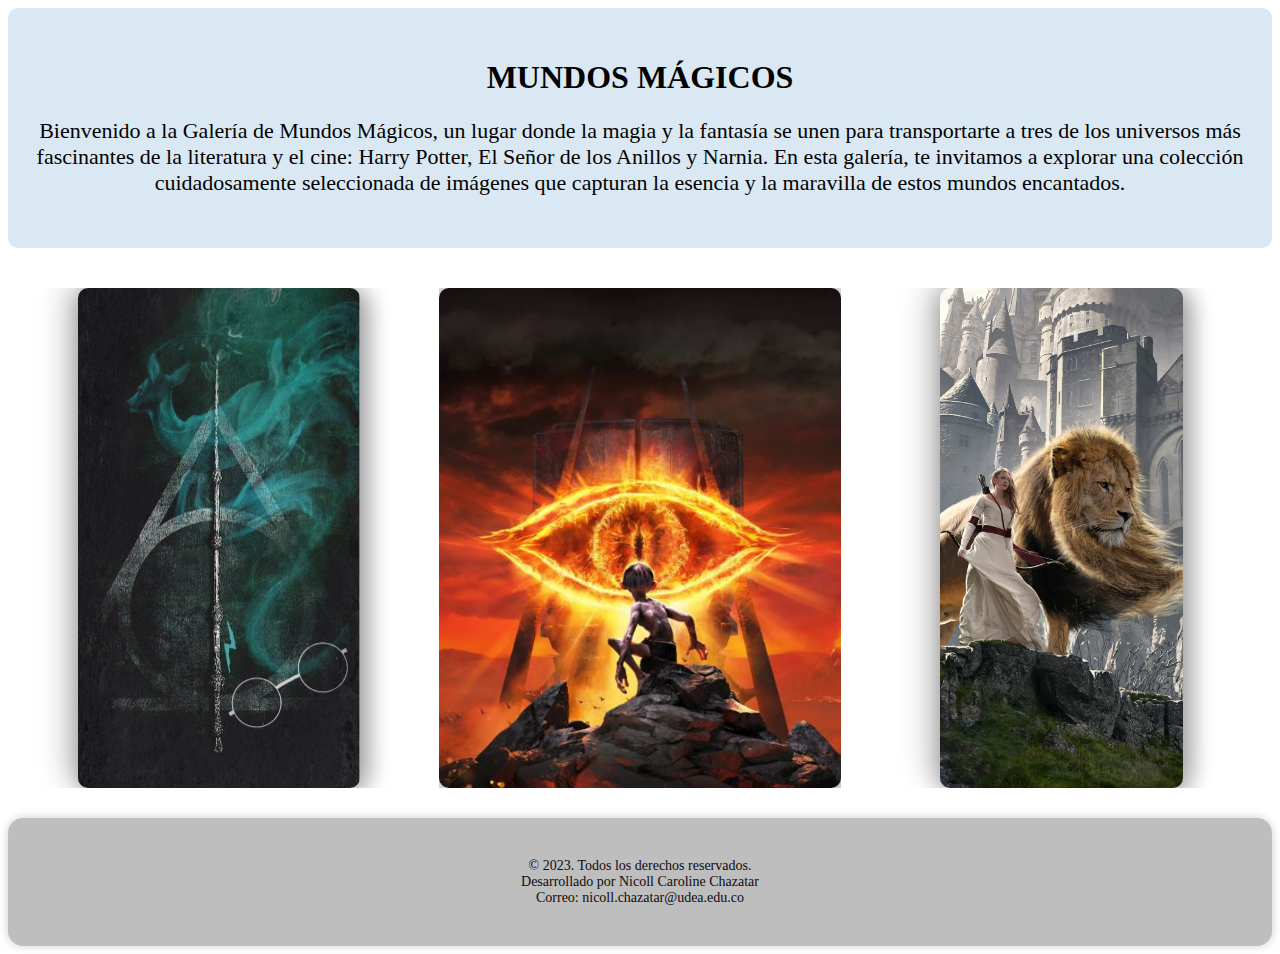
<file: index.html>
<!doctype html>
    <html lang="eng-es">
        <head>
            <meta charset="UTF-8">
            <meta name="viewport" content="width=device-width, initial-scale=1.0">
            <title>Mundos Mágicos</title>
            <meta name="description" 
                  content="Mejores imagenes de tres mundos mágicos">
            <meta name="author" content="Nicoll Caroline Chazatar">
            <link rel="icon" href="icons/icons8.png" type="image/png">
            <link rel="stylesheet" type="text/css" href="style/styles.css" />
        </head>
        <body>
            <main class="main-header">
            <header>
                <h1>MUNDOS MÁGICOS</h1>
                <p>
                    Bienvenido a la Galería de Mundos Mágicos, un lugar donde la magia 
                    y la fantasía se unen para transportarte a tres de los universos 
                    más fascinantes de la literatura y el cine: Harry Potter, El Señor 
                    de los Anillos y Narnia. En esta galería, te invitamos a explorar 
                    una colección cuidadosamente seleccionada de imágenes que capturan 
                    la esencia y la maravilla de estos mundos encantados.
                </p>
            </header>

            <section>
                <div class="flex-contenedor">
                    <a href="HarryP.html" class="imag-image  flex-item ">
                        <div class="bloque-list">
                        <div class="bloque 1">
                            <div class="image">
                            <img src="./images/HarryPotter/portada.jpg" alt="Harry" />
                            </div>
                        </div>
                        </div>
                        <div class="imag-text">Mundo mágico de</br>"Harry Potter"</div>
                    </a>
                    <a href="SrAnillos.html" class="imag-image flex-item ">
                        <div class="bloque-list">
                        <div class="bloque 1">
                            <div class="image">
                            <img src="./images/SrDeLosAnillos/portada.JPG" alt="Sr" />
                            </div>
                        </div>
                        </div>
                        <div class="imag-text">Mundo mágico de</br>"El señor de los Anillos"</div>
                    </a>
                    <a href="Narnia.html" class="imag-image  flex-item ">
                        <div class="bloque-list">
                        <div class="bloque 1">
                            <div class="image">
                            <img src="./images/Narnia/portada.jpg" alt="Narnia" />
                            </div>
                        </div>
                        </div>
                        <div class="imag-text">Mundo mágico de</br>"Narnia"</div>
                    </a>
                </div>
            </section>
            </main>

            <footer class="footer contenedor">
                <p>&copy; 2023. Todos los derechos reservados.</br>
                  Desarrollado por Nicoll Caroline Chazatar </br>
                  Correo: nicoll.chazatar@udea.edu.co
                </p>
            </footer>
        </body>
    </html>
</file>
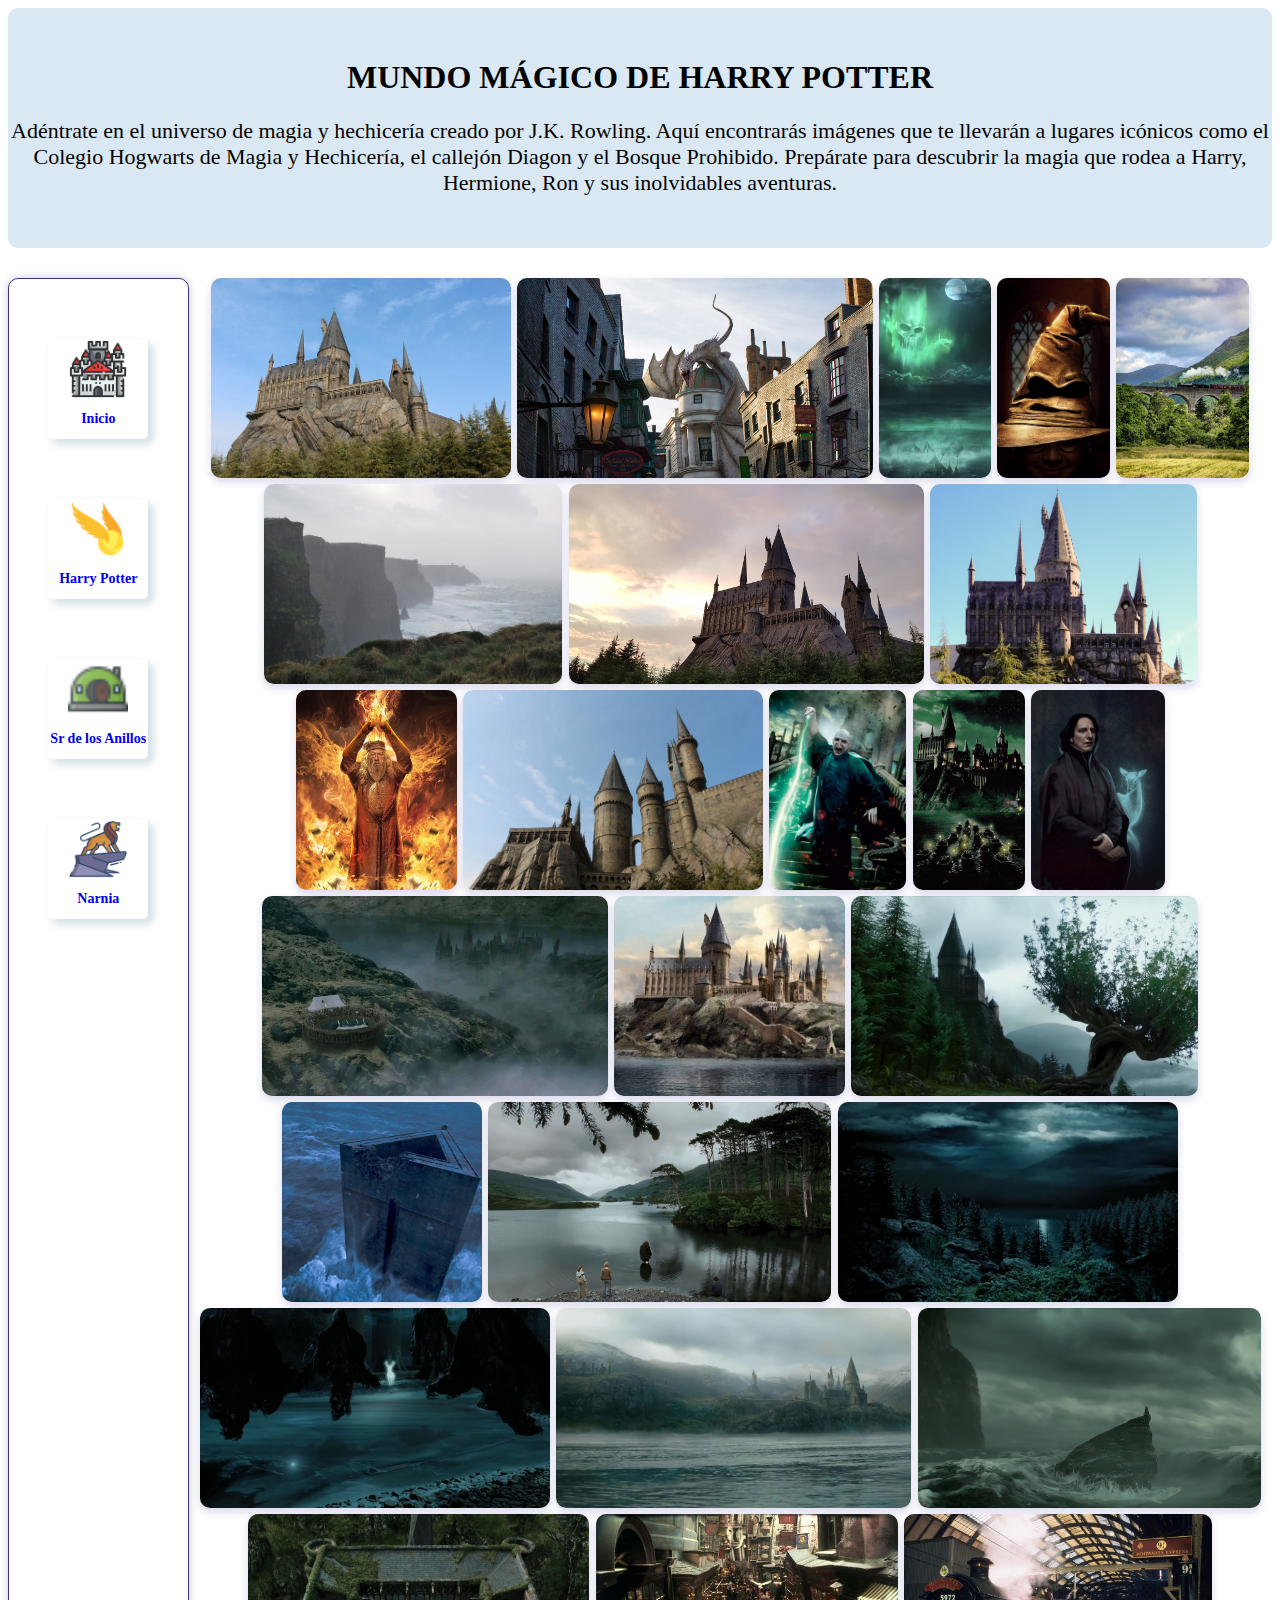
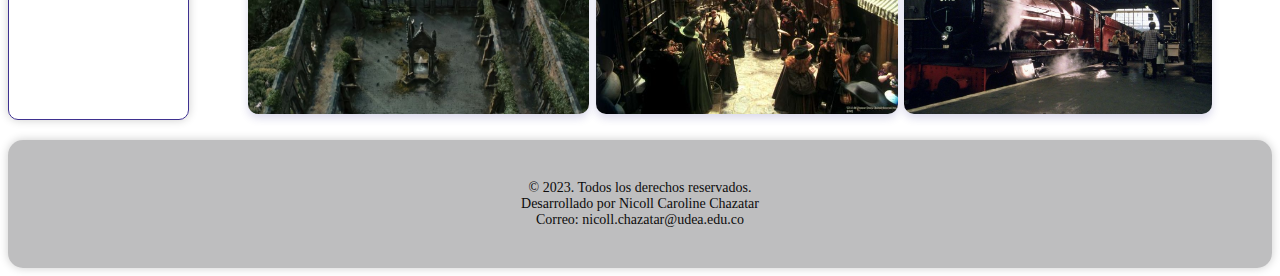
<file: HarryP.html>
<!doctype html>
    <html lang="eng-es">
        <head>
            <meta charset="UTF-8">
            <meta name="viewport" content="width=device-width, initial-scale=1.0">
            <title>Mundo Mágico de Harry Potter</title>
            <meta name="description" 
                  content="Mejores imagenes del mundo mágico de Harry Potter">
            <meta name="author" content="Nicoll Caroline Chazatar">
            <link rel="icon" href="icons/icons8.png" type="image/png">
            <link rel="stylesheet" type="text/css" href="style/styles.css" />
        </head>
  <body>
    <main class="main-worlds">
      <header>
        <h1>MUNDO MÁGICO DE HARRY POTTER</h1>
        <p>
            Adéntrate en el universo de magia y hechicería creado por 
            J.K. Rowling. Aquí encontrarás imágenes que te llevarán a 
            lugares icónicos como el Colegio Hogwarts de Magia y Hechicería, 
            el callejón Diagon y el Bosque Prohibido. Prepárate para 
            descubrir la magia que rodea a Harry, Hermione, Ron y sus 
            inolvidables aventuras.
        </p>
      </header>

      <nav>
        <a href="index.html">
          <div class="navbar">
            <img src="./icons/inicio.png" alt="home" width="60" />
            <h1>Inicio</h1>
          </div>
        </a>
        <a href="HarryP.html">
          <div class="navbar">
            <img src="./icons/snitch.png" alt="HP" width="60" />
            <h1>Harry Potter</h1>
          </div>
        </a>
        <a href="SrAnillos.html">
          <div class="navbar">
            <img src="./icons/house.png" alt="Sr" width="60" />
            <h1>Sr de los Anillos</h1>
          </div>
        </a>
        <a href="Narnia.html">
          <div class="navbar">
            <img src="./icons/lion.png" alt="Narnia" width="60" />
            <h1>Narnia</h1>
          </div>
        </a>
      </nav>

      <article class="images-article">
        <img src="./images/HarryPotter/img1.jpg" alt="HP 1" />
        <img src="./images/HarryPotter/img2.jpg" alt="HP 2" />
        <img src="./images/HarryPotter/img10.JPG" alt="HP 3" />
        <img src="./images/HarryPotter/img13.jpg" alt="HP 13" />
        <img src="./images/HarryPotter/img4.jpg" alt="HP 4" />
        <img src="./images/HarryPotter/img5.jpg" alt="HP 5" />
        <img src="./images/HarryPotter/img6.jpg" alt="HP 6" />
        <img src="./images/HarryPotter/img7.jpg" alt="HP 7" />
        <img src="./images/HarryPotter/img15.jpg" alt="HP 3" />
        <img src="./images/HarryPotter/img8.jpg" alt="HP 8" />
        <img src="./images/HarryPotter/img9.jpg" alt="HP 9" />
        <img src="./images/HarryPotter/img11.jpg" alt="HP 10" />
        <img src="./images/HarryPotter/img12.jpg" alt="HP 11" />
        <img src="./images/HarryPotter/img17.jpg" alt="HP 17" />
        <img src="./images/HarryPotter/img16.jpg" alt="HP 16" />
        <img src="./images/HarryPotter/img18.jpg" alt="HP 18" />
        <img src="./images/HarryPotter/img26.jpg" alt="HP 26" />
        <img src="./images/HarryPotter/img19.jpg" alt="HP 19" />
        <img src="./images/HarryPotter/img20.jpg" alt="HP 20" />
        <img src="./images/HarryPotter/img22.jpg" alt="HP 22" />
        <img src="./images/HarryPotter/img23.jpg" alt="HP 23" />
        <img src="./images/HarryPotter/img24.jpg" alt="HP 24" />
        <img src="./images/HarryPotter/img25.jpg" alt="HP 25" />
        <img src="./images/HarryPotter/img27.jpg" alt="HP 27" />
        <img src="./images/HarryPotter/img28.jpg" alt="HP 28" />
      </article>
    </main>

    <footer class="footer contenedor">
        <p>&copy; 2023. Todos los derechos reservados.</br>
          Desarrollado por Nicoll Caroline Chazatar </br>
          Correo: nicoll.chazatar@udea.edu.co
        </p>
    </footer>
  </body>
</html>
</file>
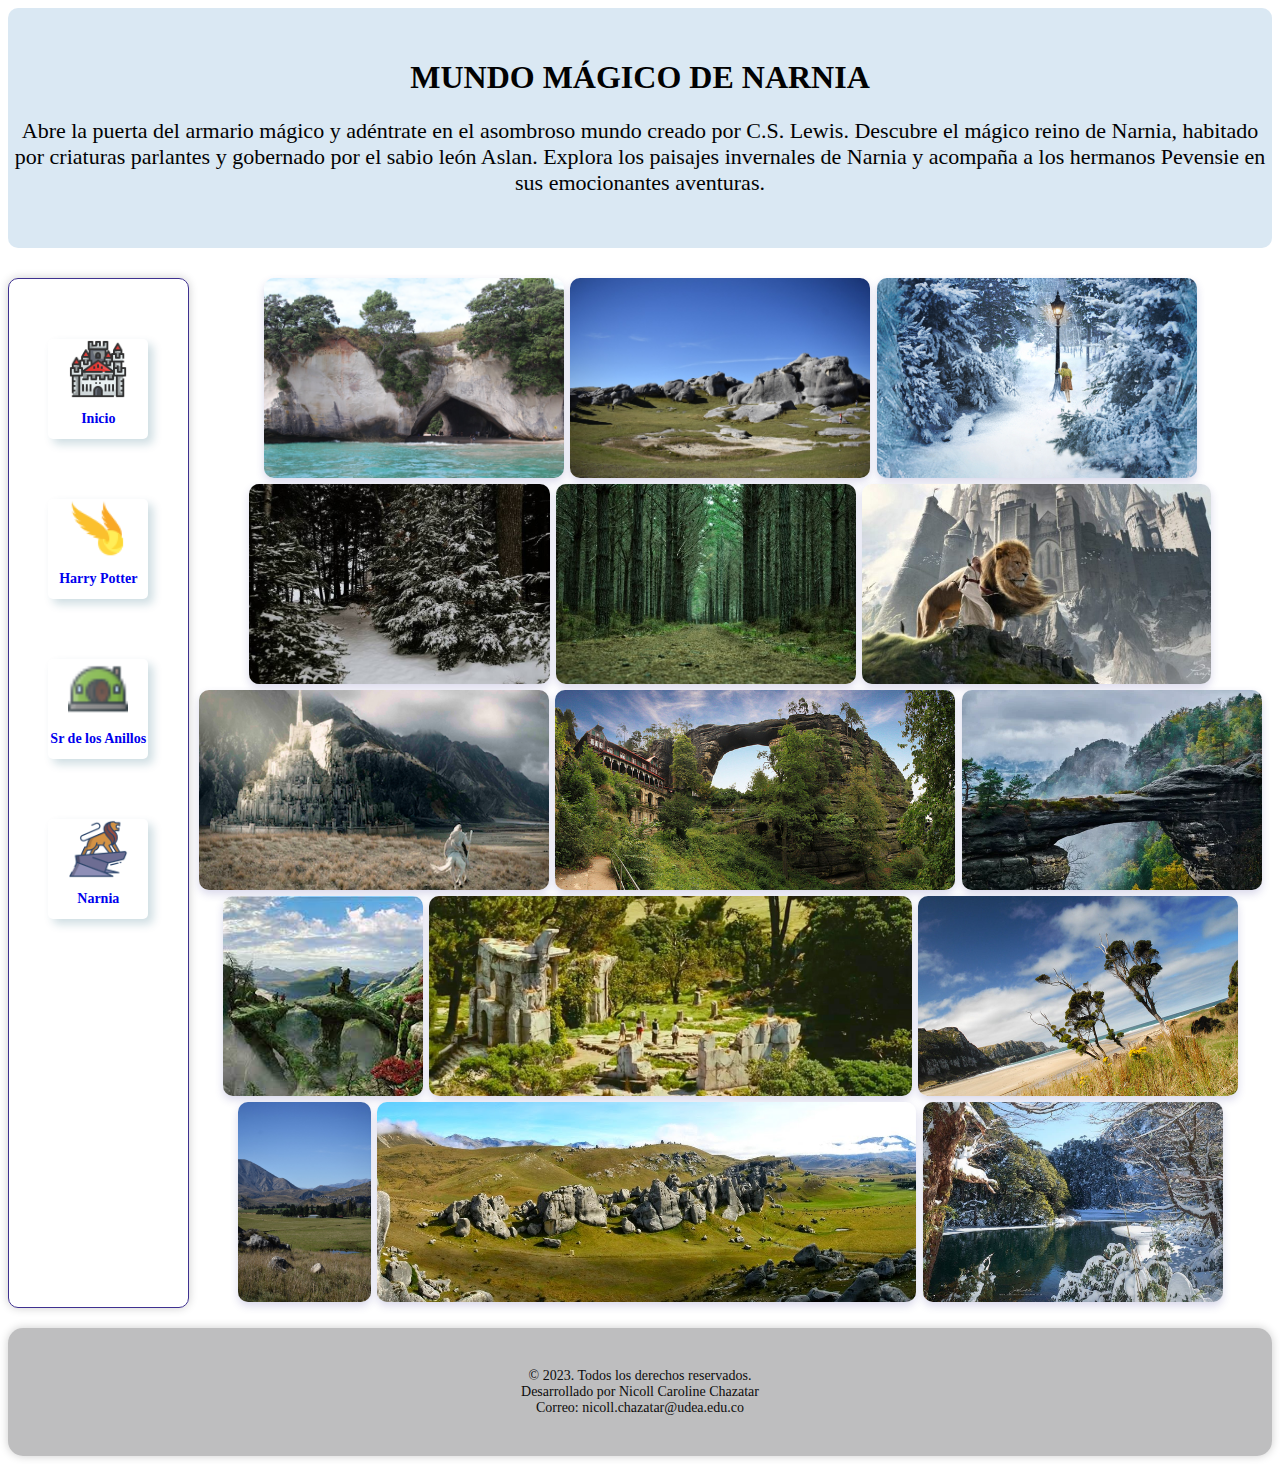
<file: Narnia.html>
<!doctype html>
    <html lang="eng-es">
        <head>
            <meta charset="UTF-8">
            <meta name="viewport" content="width=device-width, initial-scale=1.0">
            <title>Mundo Mágico de Harry Potter</title>
            <meta name="description" 
                  content="Mejores imagenes del mundo mágico de Harry Potter">
            <meta name="author" content="Nicoll Caroline Chazatar">
            <link rel="icon" href="icons/icons8.png" type="image/png">
            <link rel="stylesheet" type="text/css" href="style/styles.css" />
        </head>
  <body>
    <main class="main-worlds">
      <header>
        <h1>MUNDO MÁGICO DE NARNIA</h1>
        <p>
            Abre la puerta del armario mágico y adéntrate en el asombroso mundo 
            creado por C.S. Lewis. Descubre el mágico reino de Narnia, habitado 
            por criaturas parlantes y gobernado por el sabio león Aslan. 
            Explora los paisajes invernales de Narnia y acompaña a los hermanos 
            Pevensie en sus emocionantes aventuras.
        </p>
      </header>

      <nav>
        <a href="index.html">
          <div class="navbar">
            <img src="./icons/inicio.png" alt="home" width="60" />
            <h1>Inicio</h1>
          </div>
        </a>
        <a href="HarryP.html">
          <div class="navbar">
            <img src="./icons/snitch.png" alt="HP" width="60" />
            <h1>Harry Potter</h1>
          </div>
        </a>
        <a href="SrAnillos.html">
          <div class="navbar">
            <img src="./icons/house.png" alt="Sr" width="60" />
            <h1>Sr de los Anillos</h1>
          </div>
        </a>
        <a href="Narnia.html">
          <div class="navbar">
            <img src="./icons/lion.png" alt="Narnia" width="60" />
            <h1>Narnia</h1>
          </div>
        </a>
      </nav>

      <article class="images-article">
        <img src="./images/Narnia/img1.jpg" alt="N 1" />
        <img src="./images/Narnia/img2.jpg" alt="N 2" />
        <img src="./images/Narnia/img4.jpg" alt="N 4" />        
        <img src="./images/Narnia/img13.jpg" alt="N 13" />
        <img src="./images/Narnia/img14.jpg" alt="N 14" />
        <img src="./images/Narnia/img5.jpg" alt="N 5" />
        <img src="./images/Narnia/img6.jpg" alt="N 6" />
        <img src="./images/Narnia/img7.jpg" alt="N 7" />
        <img src="./images/Narnia/img9.jpg" alt="N 9" />        
        <img src="./images/Narnia/img16.jpg" alt="N 16" />
        <img src="./images/Narnia/img10.jpg" alt="N 10" />
        <img src="./images/Narnia/img11.jpg" alt="N 11" />        
        <img src="./images/Narnia/img3.jpg" alt="N 3" />        
        <img src="./images/Narnia/img15.jpg" alt="N 15" />        
        <img src="./images/Narnia/img12.jpg" alt="N 12" />
      </article>
    </main>

    <footer class="footer contenedor">
      <p>&copy; 2023. Todos los derechos reservados.</br>
        Desarrollado por Nicoll Caroline Chazatar </br>
        Correo: nicoll.chazatar@udea.edu.co
      </p>
  </footer>
  </body>
</html>
</file>
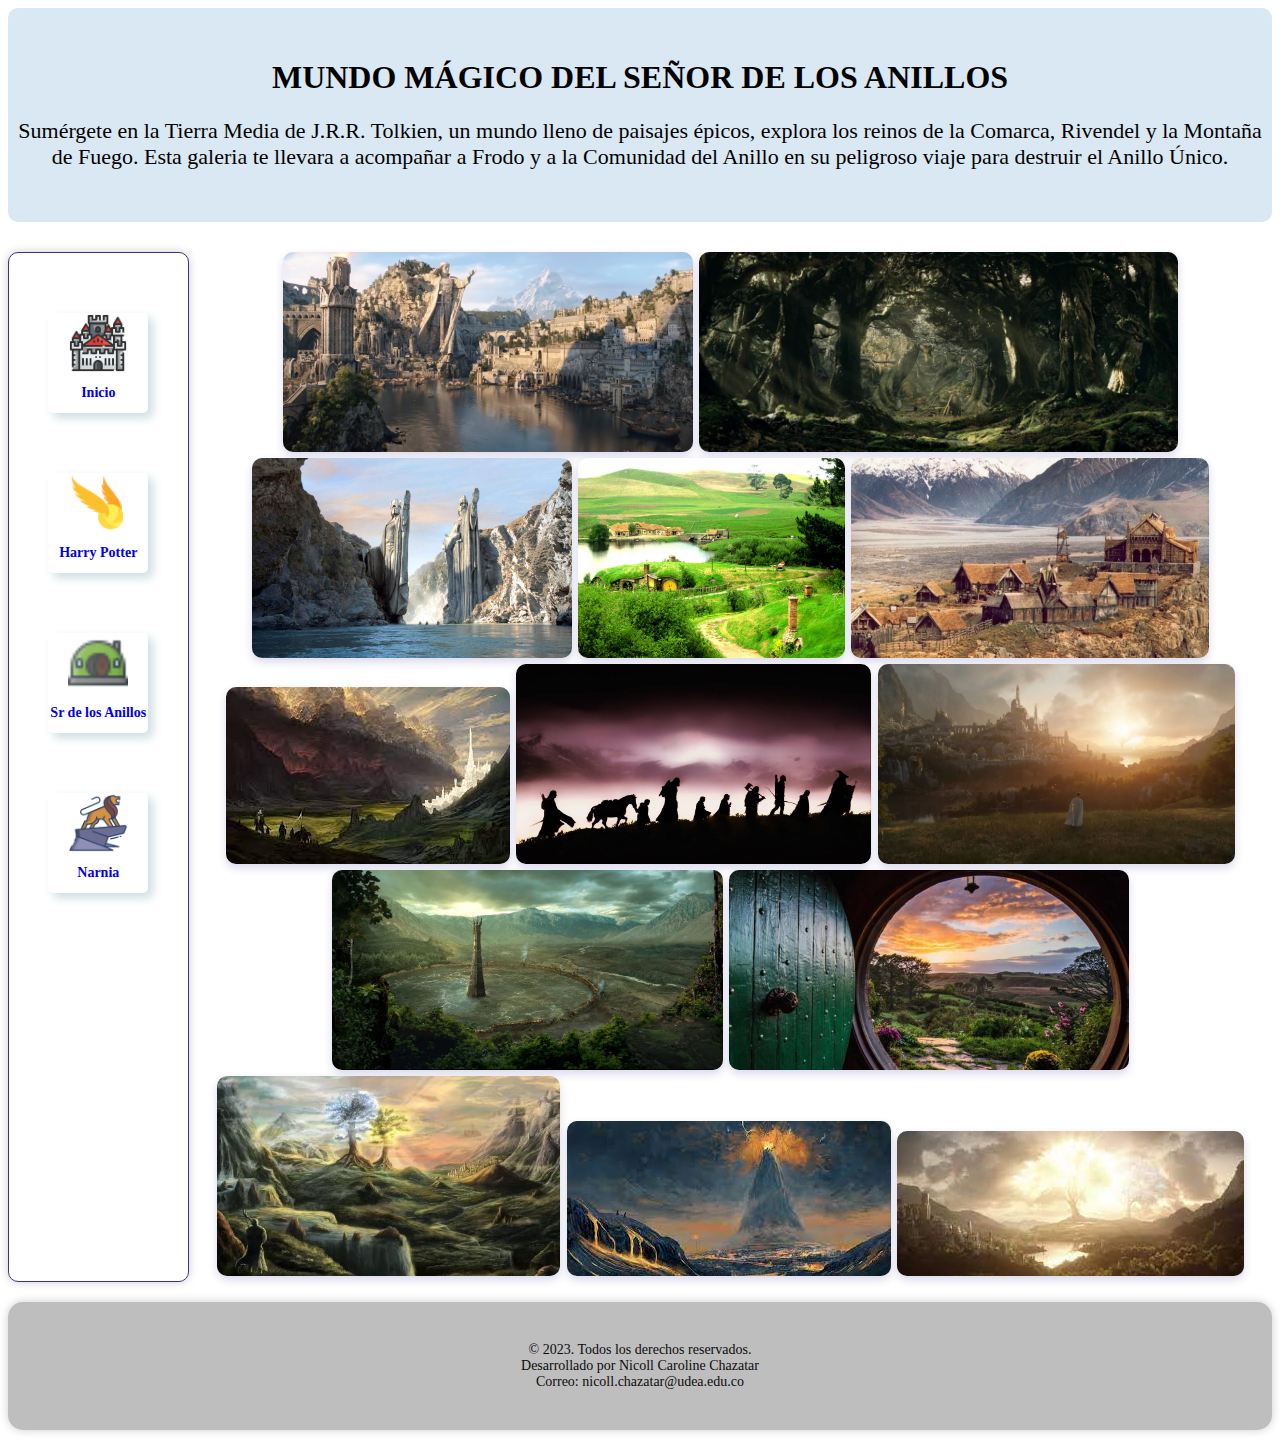
<file: SrAnillos.html>
<!doctype html>
    <html lang="eng-es">
        <head>
            <meta charset="UTF-8">
            <meta name="viewport" content="width=device-width, initial-scale=1.0">
            <title>Mundo Mágico de Harry Potter</title>
            <meta name="description" 
                  content="Mejores imagenes del mundo mágico de Harry Potter">
            <meta name="author" content="Nicoll Caroline Chazatar">
            <link rel="icon" href="icons/icons8.png" type="image/png">
            <link rel="stylesheet" type="text/css" href="style/styles.css" />
        </head>
  <body>
    <main class="main-worlds">
      <header>
        <h1>MUNDO MÁGICO DEL SEÑOR DE LOS ANILLOS</h1>
        <p>
            Sumérgete en la Tierra Media de J.R.R. Tolkien, un mundo lleno 
            de paisajes épicos, explora los reinos de la Comarca, Rivendel y la Montaña de Fuego. 
            Esta galeria te llevara a acompañar a Frodo y a la Comunidad del Anillo en su peligroso viaje 
            para destruir el Anillo Único.
        </p>
      </header>

      <nav>
        <a href="index.html">
          <div class="navbar">
            <img src="./icons/inicio.png" alt="home" width="60" />
            <h1>Inicio</h1>
          </div>
        </a>
        <a href="HarryP.html">
          <div class="navbar">
            <img src="./icons/snitch.png" alt="HP" width="60" />
            <h1>Harry Potter</h1>
          </div>
        </a>
        <a href="SrAnillos.html">
          <div class="navbar">
            <img src="./icons/house.png" alt="Sr" width="60" />
            <h1>Sr de los Anillos</h1>
          </div>
        </a>
        <a href="Narnia.html">
          <div class="navbar">
            <img src="./icons/lion.png" alt="Narnia" width="60" />
            <h1>Narnia</h1>
          </div>
        </a>
      </nav>

      <article class="images-article">
        <img src="./images/SrDeLosAnillos/img1.jpg" alt="S 1" />
        <img src="./images/SrDeLosAnillos/img2.jpg" alt="S 2" />
        <img src="./images/SrDeLosAnillos/img3.jpg" alt="S 3" />
        <img src="./images/SrDeLosAnillos/img4.jpg" alt="S 4" />
        <img src="./images/SrDeLosAnillos/img5.jpg" alt="S 5" />        
        <img src="./images/SrDeLosAnillos/img14.jpg" alt="S 14" />
        <img src="./images/SrDeLosAnillos/img7.jpg" alt="S 7" />
        <img src="./images/SrDeLosAnillos/img8.JPG" alt="S 8" />
        <img src="./images/SrDeLosAnillos/img9.JPG" alt="S 9" />
        <img src="./images/SrDeLosAnillos/img10.jpg" alt="S 10" />
        <img src="./images/SrDeLosAnillos/img11.JPG" alt="S 11" />
        <img src="./images/SrDeLosAnillos/img12.jpg" alt="S 12" />
        <img src="./images/SrDeLosAnillos/img13.jpg" alt="S 13" />
      </article>
    </main>

    <footer class="footer contenedor">
      <p>&copy; 2023. Todos los derechos reservados.</br>
        Desarrollado por Nicoll Caroline Chazatar </br>
        Correo: nicoll.chazatar@udea.edu.co
      </p>
  </footer>
  </body>
</html>
</file>
<file: style/styles.css>
/***************************************** Header **************************************/
header {
  background-color: rgba(68, 139, 194, 0.2);
  color: #020202;
  text-align: center;
  padding: 30px 0;
  width: 100%;
  position: static;
  border-radius: 10px 10px 10px 10px;
  margin-bottom: 30px;
  z-index: 100; /* Asegura que el header esté por encima de otros elementos */
  grid-area:header;
}

.main-header {
  display: grid;
  grid-template-areas:
    "header"
    "section"
    "footer";
  grid-template-columns: 1fr;
  width: 100%; /* Ancho fijo */
  margin: 0 auto; /* Centrar horizontalmente */
}

p {
  font-size: 22px; /* Cambia el tamaño de letra a 16 píxeles */
}

a {
text-decoration: none;
}

/******************************************** Section ********************************************/

.contenedor {
text-align: center;
margin: 0 auto; 
padding: 20px;
border-radius: 15px;
box-shadow: 0 0 10px rgba(0, 0, 0, 0.2);
margin-top: 20px;
}

.flex-contenedor{
  display:flex;
  justify-content:space-between;
}

.flex-item {
  flex: 0.4;
  margin: 10px;
  display: flex;
  justify-content: center;
  align-items: center;
}

/****************************************** images pples ***************************************/

.bloques-list {
  z-index: 0;
  width: 100%;
  display: flex;
  justify-content: space-around;
  flex-wrap: wrap;
}

.bloque {
  margin: auto;
  width: auto;
  height: 500px;
  border-radius: 20px;
  box-shadow: 5px 5px 20px 5px rgba(0,0,0,0.25), -5px -5px 30px 7px rgba(0,0,0,0.22);
  transition: 0.2s;
}
.bloque .image {
width: inherit;
height: inherit;
border-radius: 40px;
}

.bloque .image img{
  width: auto;
  height: 100%;
  border-radius: 10px;
  object-fit: cover;
}

.imag-image {
  position: relative;
  flex-basis: calc(33.33% - 20px); 
  margin: 10px;
  overflow: hidden; /* Evita que el texto se desborde de la imagen */
  }
  
.imag-image img {
  max-width: 100%;
  height: auto; 
  width: auto;
  object-fit: cover; 
}
  
.imag-text {
  position: absolute;
  top: 50%; 
  left: 50%;
  transform: translate(-50%, -50%);
  color: #0d0c0c;
  text-align: center;
  z-index: 2;
  opacity: 0;
  transition: opacity 0.2s ease-in-out;
  font-family: Times, sans-serif;
  font-size: 26px;
  width: 80%;
  max-width: 400px;
  -webkit-text-stroke: 0.8px rgb(0, 0, 0);
  background-color: rgba(254, 254, 254, 0.5); /* Fondo semi-transparente */
}
  
.imag-image:hover .imag-text {
  opacity: 1;
}

section {
    text-align: center;
    font-size: 25px;
    font-weight: bold;
    grid-area: section;
}
    

  /*************************************** header mundos **************************************/
  .main-worlds {
    display: grid;
    grid-template-areas:
      "header header"
      "nav article"
      "footer footer";
    grid-template-columns: 1fr 6fr;
    width: 100%; /* Ancho fijo */
    margin: 0 auto; /* Centrar horizontalmente */
  }

  /********************************************* nav ****************************************/

  nav {
    border: 1px solid #3f3190;
    text-align: center;
    font-size: 10px;
    font-weight: bold;
    grid-area: nav;
    border-radius: 10px;
    box-shadow: 0 0 10px rgba(0, 0, 0, 0.2);
    max-height: 100%;
  }


  .navbar {
    width: 100px;
    height: 100px;
    text-align: center;
    margin: 60px auto; 
    border-radius: 5px;
    box-shadow: 5px 5px 10px rgba(8, 87, 109, 0.2);
  }

  .navbar h1 {
    font-size: 14px;
  }


/**************************************** galeria *******************************************************/

article {
  text-align: center;
  font-size: 25px;
  font-weight: bold;
  grid-area: article;
}

.images-article img {
  border-radius: 5px;
  flex: 1;
  max-width: auto;
  max-height: 200px;
  object-fit: cover;
  transition: transform 0.9s ease;
  box-shadow: 0 4px 8px rgba(0, 0, 0, 0.2);
}

.images-article img {
border-radius: 10px;
flex: 1;
max-width: auto;
max-height: 200px;
object-fit: cover;
transition: transform 0.5s ease;
box-shadow: 0 4px 8px rgba(65, 59, 154, 0.2);
}

.images-article img:hover {
border-radius: 10px;
transform: scale(2);
object-fit: scale-down;
z-index: 1; /* Coloca la imagen sobre las demás al hacer hover */  
border-radius: 5px;
}

/************************************************* footer *************************************************/
footer {
text-align: center;
background-color: #2f303250; /* Color de fondo del footer */
color: #0d0c0c; /* Color del texto */
padding: 20px; /* Espaciado interno */
grid-area:footer;
}

.footer p {
margin: 20px 0; /* Espacio entre párrafos */
font-size: 14px; /* Tamaño de fuente */
}
</file>
